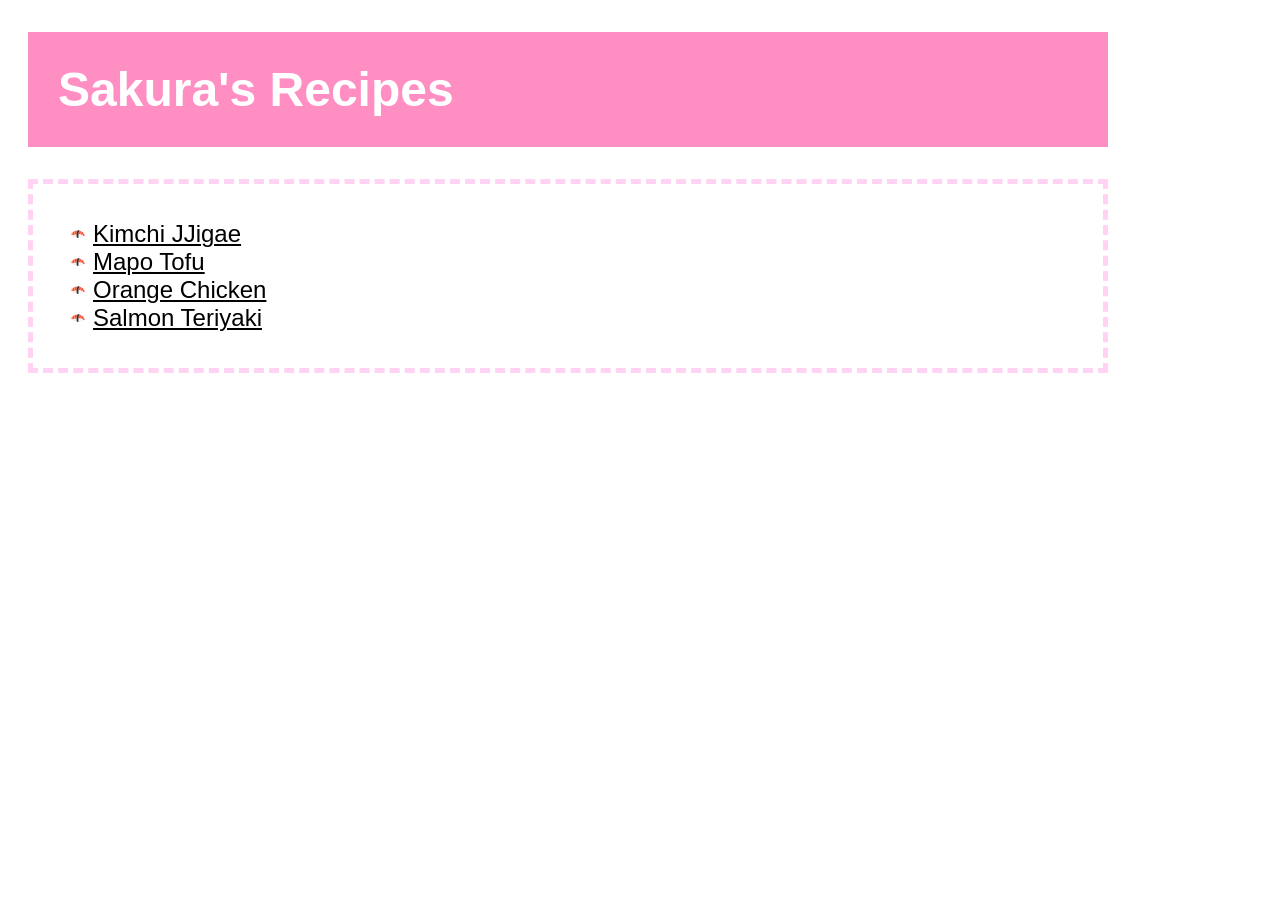
<file: index.html>
<!DOCTYPE html>
<html lang="en">
<head>
  <link rel="stylesheet" href="style.css">
  <meta charset="UTF-8">
  <meta name="viewport" content="width=<device-width>, initial-scale=1.0">
  <title>Sakura's Recipes</title>
</head>
<body>
  <div class="container">
    <h1 class="header">Sakura's Recipes</h1>
    <div class="content-container">
      <ul class="list-icon">
        <li><a href="./recipes/kimchi-jjigae.html">Kimchi JJigae</a></li>
        <li><a href="./recipes/mapo-tofu.html">Mapo Tofu</a></li>
        <li><a href="./recipes/orange-chicken.html">Orange Chicken</a></li>
        <li><a href="./recipes/salmon-teriyaki.html">Salmon Teriyaki</a></li>
    </ul>
    </div>
  </div>
</body>
</html>
</file>
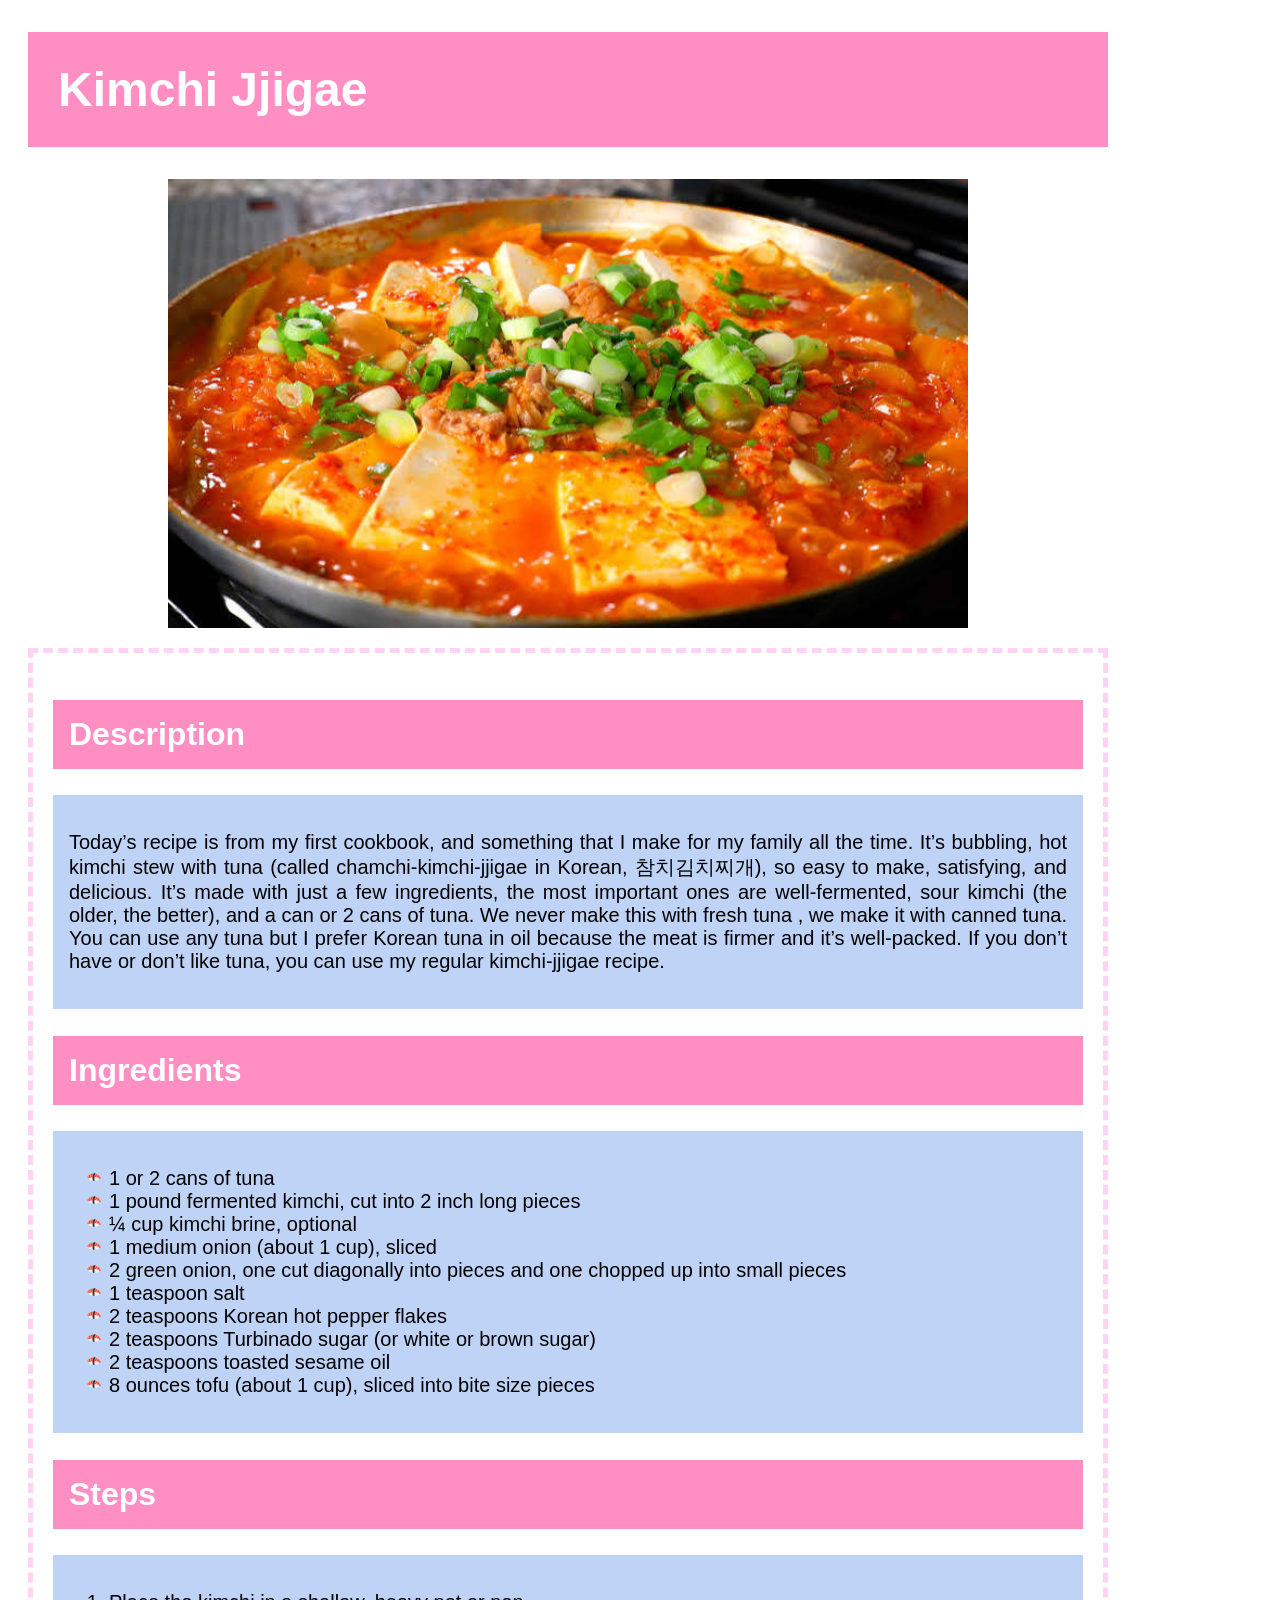
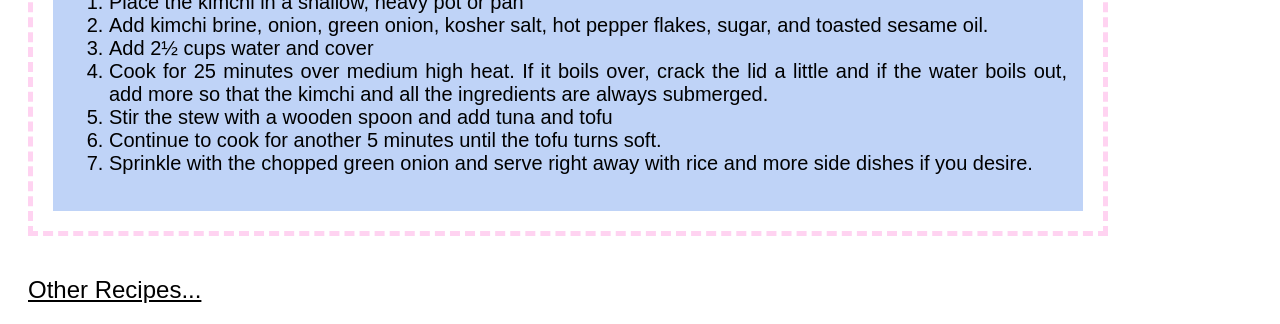
<file: recipes/kimchi-jjigae.html>
<!DOCTYPE html>
<html lang="en">
<head>
  <link rel="stylesheet" href="../style.css">
  <meta charset="UTF-8">
  <meta name="viewport" content="width=device-width, initial-scale=1.0">
  <title>Kimchi Jjigae</title>
</head>
<body>
  <div class="container">
    <h1 class="header">Kimchi Jjigae</h1>
    <img class="recipe-images" src="../img/kimchi-jjigae.jpeg" alt="kimchi-jjigae image">
    <div class="content-container">
      <h2 class="smaller-header">Description</h2>
      <div class="text-container">
        <p>Today’s recipe is from my first cookbook, and something that I make for my family all the time. It’s bubbling, hot kimchi stew with tuna 
        (called chamchi-kimchi-jjigae in Korean, 참치김치찌개), so easy to make, satisfying, and delicious. It’s made with just a few ingredients,
        the most important ones are well-fermented, sour kimchi (the older, the better), and a can or 2 cans of tuna. We never make this with fresh tuna
        , we make it with canned tuna. You can use any tuna but I prefer Korean tuna in oil because the meat is firmer and it’s well-packed. If you
        don’t have or don’t like tuna, you can use my regular kimchi-jjigae recipe.
        </p>
      </div>
      <h2 class="smaller-header">Ingredients</h2>
      <div class="text-container">
        <ul class="list-icon">
          <li>1 or 2 cans of tuna</li>
          <li>1 pound fermented kimchi, cut into 2 inch long pieces</li>
          <li>¼ cup kimchi brine, optional</li>
          <li>1 medium onion (about 1 cup), sliced</li>
          <li>2 green onion, one cut diagonally into pieces and one chopped up into small pieces</li>
          <li>1 teaspoon salt</li>
          <li>2 teaspoons Korean hot pepper flakes</li>
          <li>2 teaspoons Turbinado sugar (or white or brown sugar)</li>
          <li>2 teaspoons toasted sesame oil</li>
          <li>8 ounces tofu (about 1 cup), sliced into bite size pieces</li>
        </ul>
      </div>
      <h2 class="smaller-header">Steps</h2>
      <div class="text-container">
        <ol>
        <li>Place the kimchi in a shallow, heavy pot or pan</li>
        <li>Add kimchi brine, onion, green onion, kosher salt, hot pepper flakes, sugar, and toasted sesame oil.</li>
        <li>Add 2½ cups water and cover</li>
        <li>Cook for 25 minutes over medium high heat. If it boils over, crack the lid a little and if the water boils out,
        add more so that the kimchi and all the ingredients are always submerged.</li>
        <li>Stir the stew with a wooden spoon and add tuna and tofu</li>
        <li>Continue to cook for another 5 minutes until the tofu turns soft.</li>
        <li>Sprinkle with the chopped green onion and serve right away with rice and more side dishes if you desire.</li>
        </ol>
      </div>
    </div>
    <a class="footer" href="../index.html">Other Recipes...</a>
  </div>
</body>
</html>
</file>
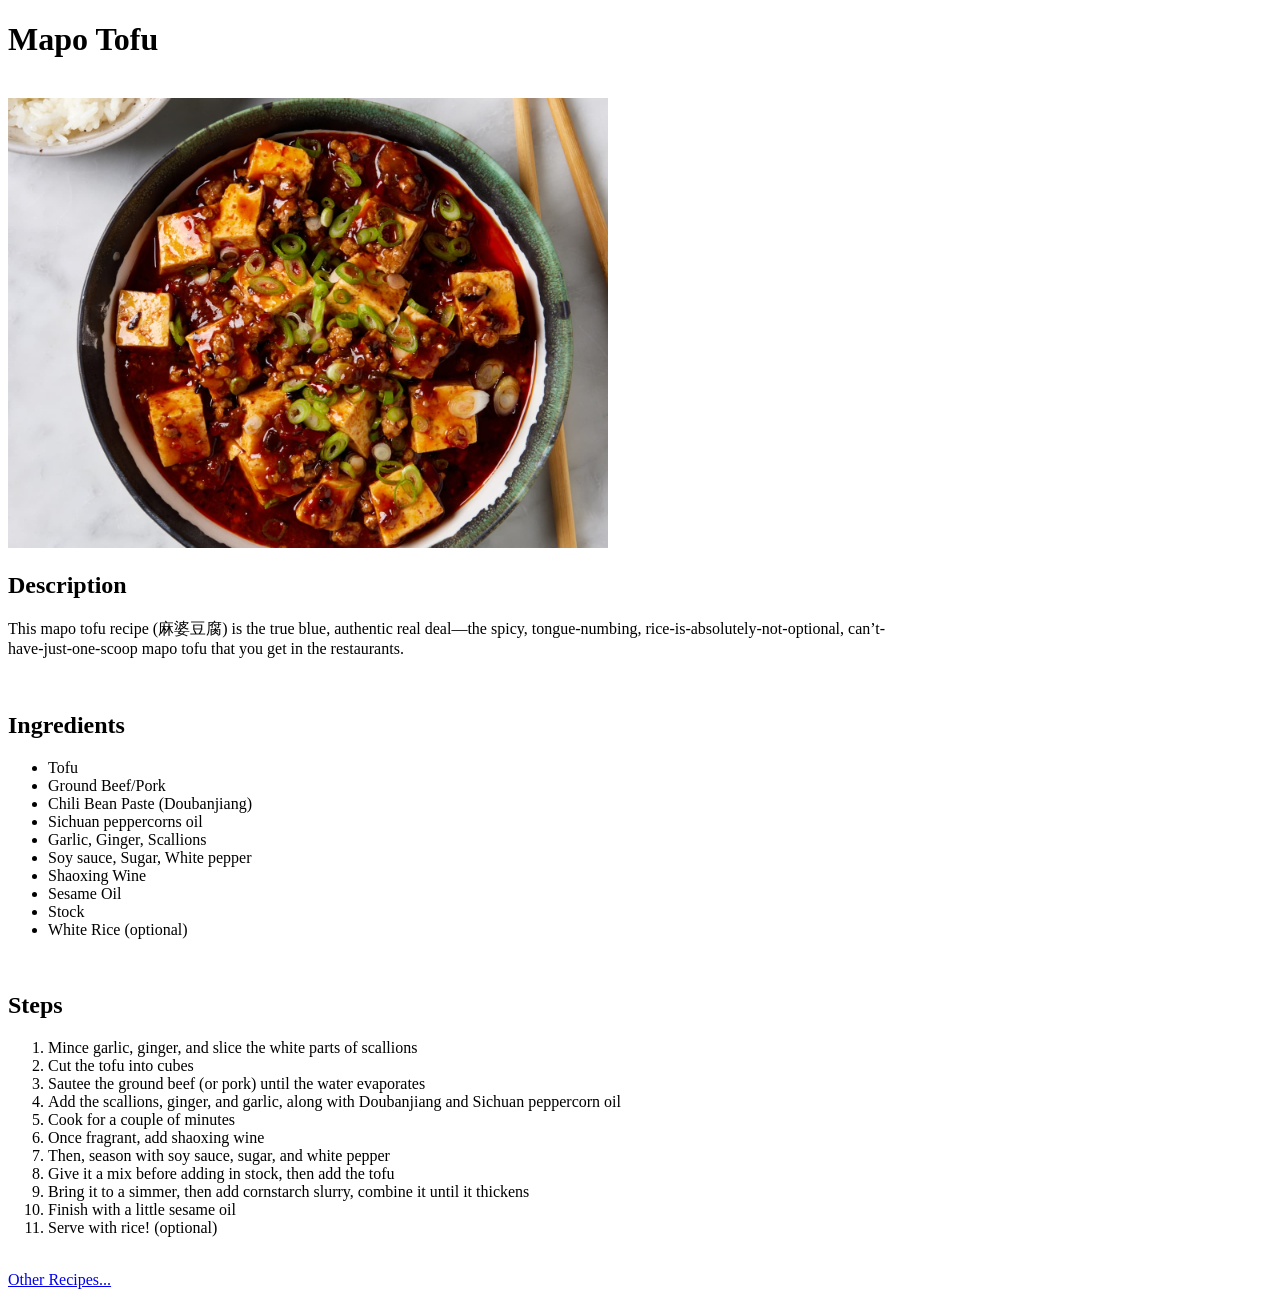
<file: recipes/mapo-tofu.html>
<!DOCTYPE html>
<html lang="en">
<head>
  <meta charset="UTF-8">
  <meta name="viewport" content="width=device-width, initial-scale=1.0">
  <title>Mapo Tofu</title>
</head>
<body>
  <h1>Mapo Tofu</h1>
  <br>
  <div style="max-width: 900px">
   <img src="../img/mapo-tofu.jpeg" alt="mapo-tofu image" style="max-width:600px; max-height:600px">
  <h2>Description</h2>
  <p>
    This mapo tofu recipe (麻婆豆腐) is the true blue, authentic real deal—the spicy,
     tongue-numbing, rice-is-absolutely-not-optional, can’t-have-just-one-scoop mapo tofu that you get in the restaurants.
  </p>
  <br>
  <h2>Ingredients</h2>
  <ul>
    <li>Tofu</li>
    <li>Ground Beef/Pork</li>
    <li>Chili Bean Paste (Doubanjiang)</li>
    <li>Sichuan peppercorns oil</li>
    <li>Garlic, Ginger, Scallions</li>
    <li>Soy sauce, Sugar, White pepper</li>
    <li>Shaoxing Wine</li>
    <li>Sesame Oil</li>
    <li>Stock</li>
    <li>White Rice (optional)</li>
  </ul>
  <br>
  <h2>Steps</h2>
  <ol>
    <li>Mince garlic, ginger, and slice the white parts of scallions</li>
    <li>Cut the tofu into cubes</li>
    <li>Sautee the ground beef (or pork) until the water evaporates</li>
    <li>Add the scallions, ginger, and garlic, along with Doubanjiang and Sichuan peppercorn oil</li>
    <li>Cook for a couple of minutes</li>
    <li>Once fragrant, add shaoxing wine</li>
    <li>Then, season with soy sauce, sugar, and white pepper</li>
    <li>Give it a mix before adding in stock, then add the tofu </li>
    <li>Bring it to a simmer, then add cornstarch slurry, combine it until it thickens</li>
    <li>Finish with a little sesame oil</li>
    <li>Serve with rice! (optional)</li>
  </ol>
  </div>
  <br>
  <a href="../index.html">Other Recipes...</a>
</body>
</html>
</file>
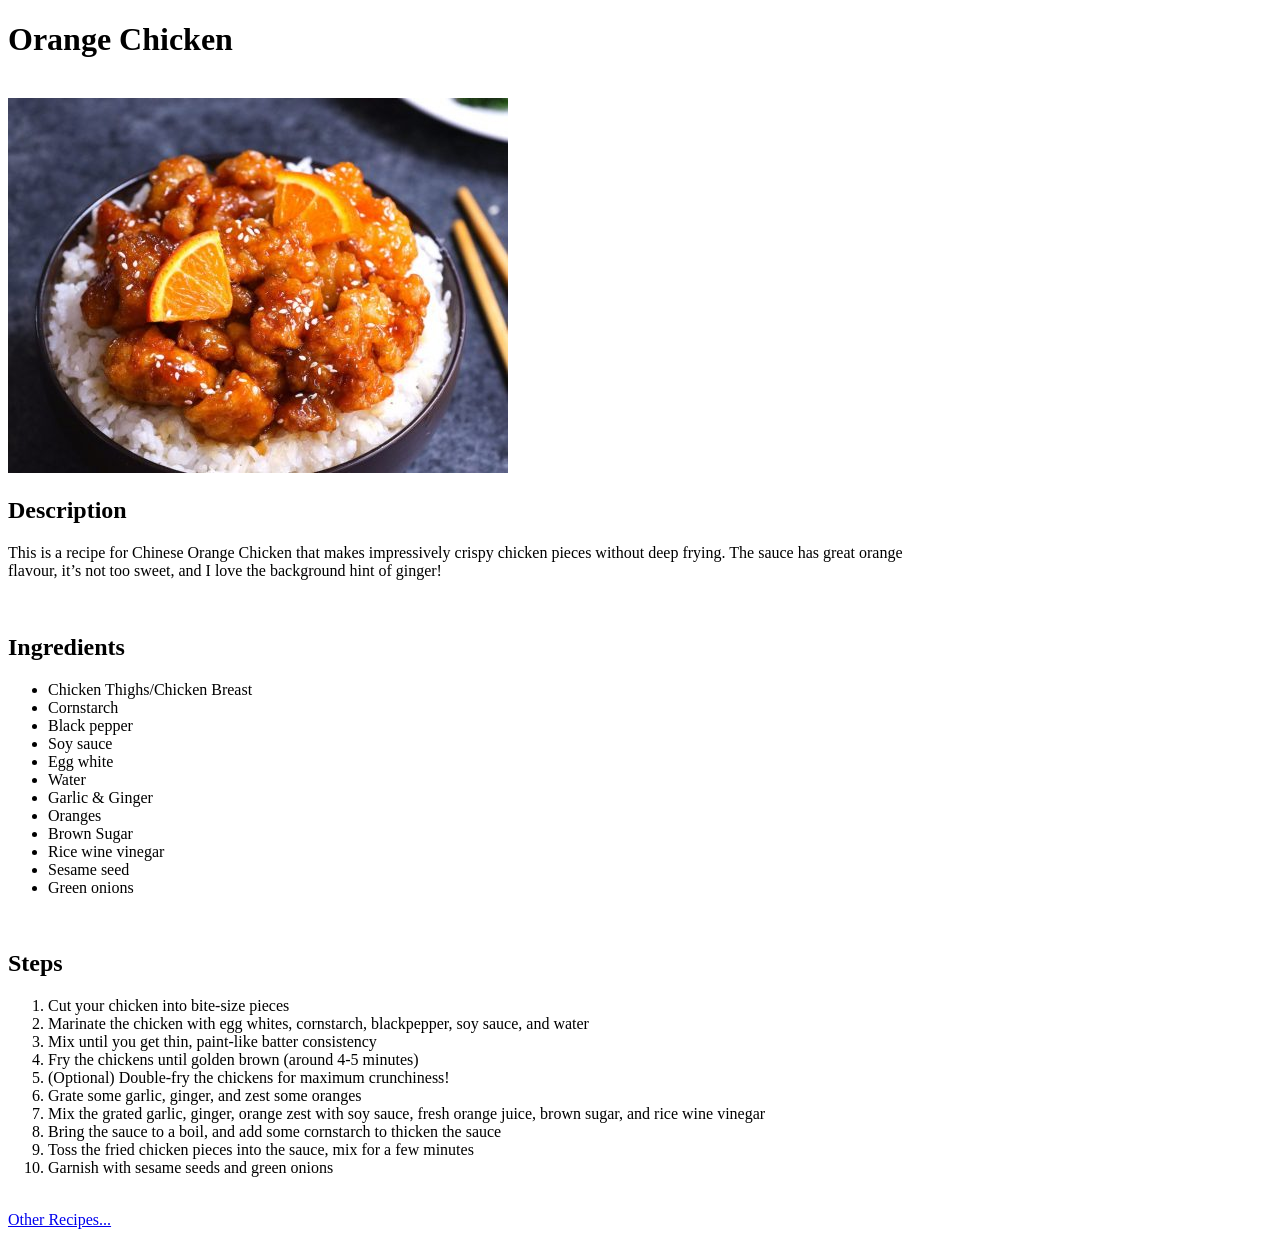
<file: recipes/orange-chicken.html>
<!DOCTYPE html>
<html lang="en">
<head>
  <meta charset="UTF-8">
  <meta name="viewport" content="width=device-width, initial-scale=1.0">
  <title>Orange Chicken</title>
</head>
<body>
  <h1>Orange Chicken</h1>
  <br>
  <div style="max-width: 900px">
    <img src="../img/orange-chicken.jpg" alt="orange-chicken image">
  <h2>Description</h2>
  <p>
    This is a recipe for Chinese Orange Chicken that makes impressively crispy
     chicken pieces without deep frying. The sauce has great orange flavour, it’s not too sweet, and I love the background hint of ginger!
  </p>
  <br>
  <h2>Ingredients</h2>
  <ul>
    <li>Chicken Thighs/Chicken Breast</li>
    <li>Cornstarch</li>
    <li>Black pepper</li>
    <li>Soy sauce</li>
    <li>Egg white</li>
    <li>Water</li>
    <li>Garlic & Ginger</li>
    <li>Oranges</li>
    <li>Brown Sugar</li>
    <li>Rice wine vinegar</li>
    <li>Sesame seed</li>
    <li>Green onions</li>
  </ul>
  <br>
  <h2>Steps</h2>
  <ol>
    <li>Cut your chicken into bite-size pieces</li>
    <li>Marinate the chicken with egg whites, cornstarch, blackpepper, soy sauce, and water</li>
    <li>Mix until you get thin, paint-like batter consistency</li>
    <li>Fry the chickens until golden brown (around 4-5 minutes)</li>
    <li>(Optional) Double-fry the chickens for maximum crunchiness!</li>
    <li>Grate some garlic, ginger, and zest some oranges</li>
    <li>Mix the grated garlic, ginger, orange zest with soy sauce, fresh orange juice, brown sugar, and rice wine vinegar</li>
    <li>Bring the sauce to a boil, and add some cornstarch to thicken the sauce</li>
    <li>Toss the fried chicken pieces into the sauce, mix for a few minutes</li>
    <li>Garnish with sesame seeds and green onions</li>
  </ol>
  </div>
  <br>
  <a href="../index.html">Other Recipes...</a>
</body>
</html>
</file>
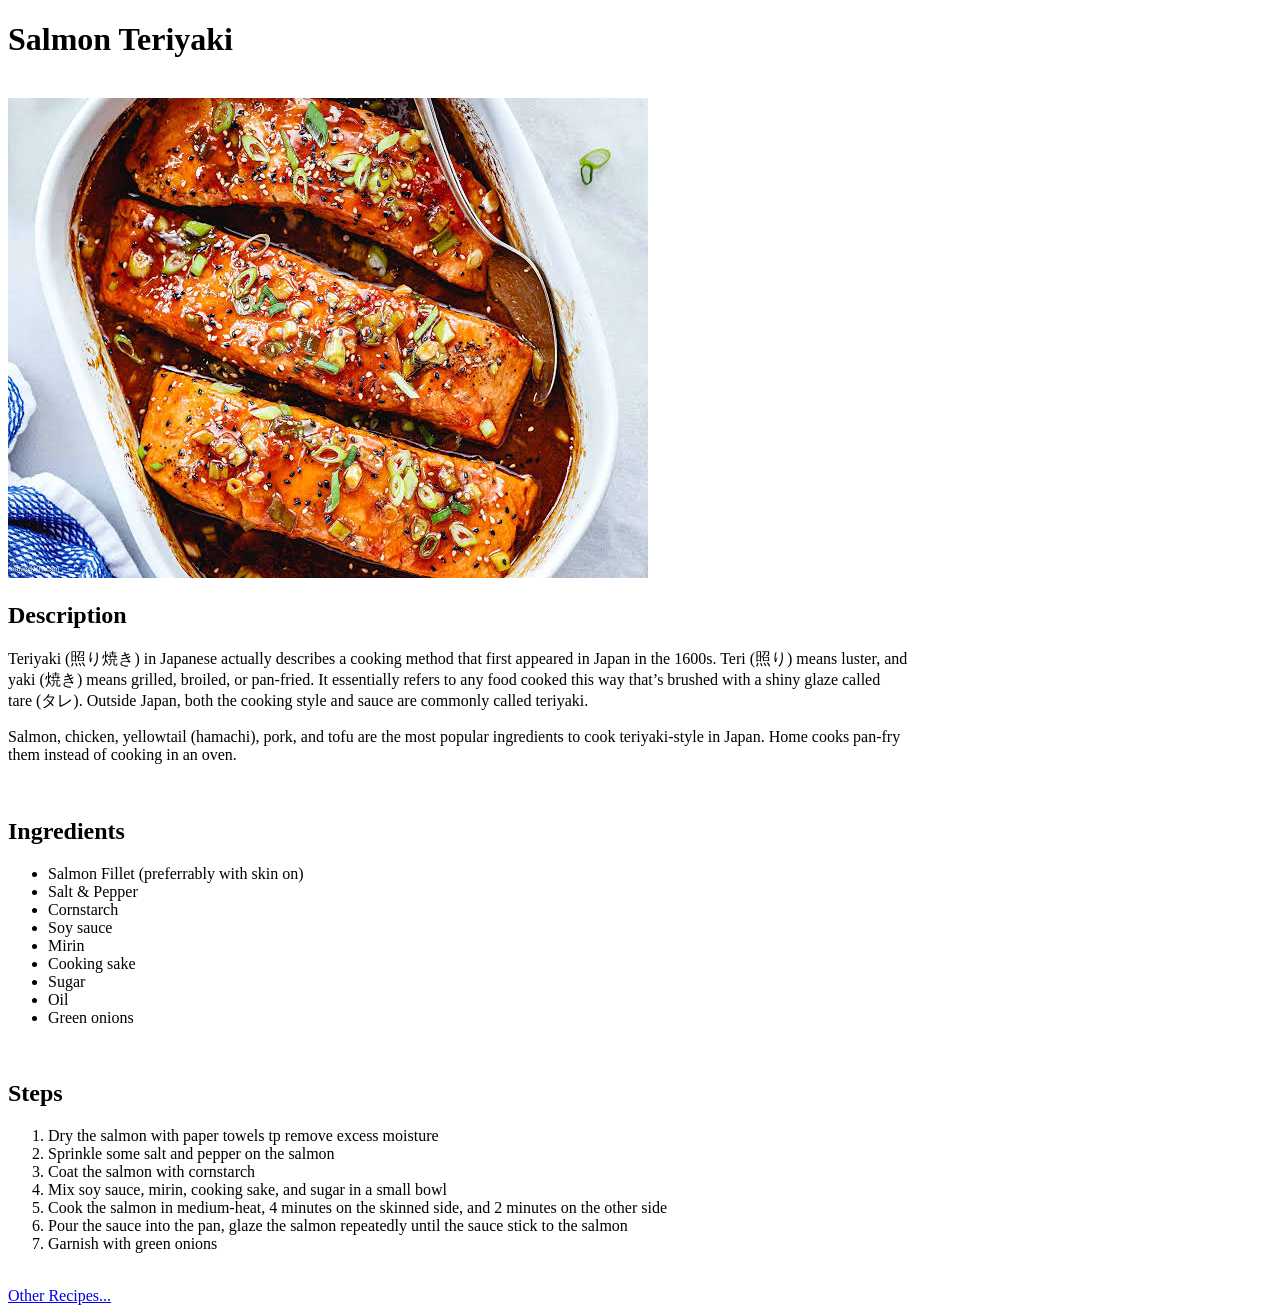
<file: recipes/salmon-teriyaki.html>
<!DOCTYPE html>
<html lang="en">
<head>
  <meta charset="UTF-8">
  <meta name="viewport" content="width=device-width, initial-scale=1.0">
  <title>Salmon Teriyaki</title>
</head>
<body>
  <h1>Salmon Teriyaki</h1>
  <br>
  <div style="max-width: 900px">
    <img src="../img/salmon-teriyaki.jpeg" alt="salmon-teriyaki image">
  <h2>Description</h2>
  <p>
    Teriyaki (照り焼き) in Japanese actually describes a cooking method that first appeared in Japan in the 1600s. Teri (照り) means luster,
    and yaki (焼き) means grilled, broiled, or pan-fried. It essentially refers to any food cooked this way that’s brushed with a shiny glaze
    called tare (タレ). Outside Japan, both the cooking style and sauce are commonly called teriyaki.
  </p>
  <p>
    Salmon, chicken, yellowtail (hamachi), pork, and tofu are the most popular ingredients to cook teriyaki-style in Japan. Home cooks pan-fry them instead of cooking in an oven.
  </p>
  <br>
  <h2>Ingredients</h2>
  <ul>
    <li>Salmon Fillet (preferrably with skin on)</li>
    <li>Salt & Pepper</li>
    <li>Cornstarch</li>
    <li>Soy sauce</li>
    <li>Mirin</li>
    <li>Cooking sake</li>
    <li>Sugar</li>
    <li>Oil</li>
    <li>Green onions</li>
  </ul>
  <br>
  <h2>Steps</h2>
  <ol>
    <li>Dry the salmon with paper towels tp remove excess moisture</li>
    <li>Sprinkle some salt and pepper on the salmon</li>
    <li>Coat the salmon with cornstarch</li>
    <li>Mix soy sauce, mirin, cooking sake, and sugar in a small bowl</li>
    <li>Cook the salmon in medium-heat, 4 minutes on the skinned side, and 2 minutes on the other side</li>
    <li>Pour the sauce into the pan, glaze the salmon repeatedly until the sauce stick to the salmon</li>
    <li>Garnish with green onions</li>
  </ol>
  </div>
  <br>
  <a href="../index.html">Other Recipes...</a>
</body>
</html>
</file>
<file: style.css>
.container{
  width : 1080px;
  margin : 20px;
  font-family: 'Segoe UI', Tahoma, Geneva, Verdana, sans-serif;
  box-sizing: border-box;
}
.header,.smaller-header{
  background-color: #ff8ec3;
  color: white;
}
.header{
  padding: 30px;
  font-size: 48px;
}
.smaller-header{
  padding: 16px;
  font-size: 32px;
}
.content-container{
  border: 5px dashed  #ffd3f1;
  padding: 20px;
  margin: 20px 0px 20px 0px;
  box-sizing: border-box;
}
.list-icon{
  list-style-image: url('img/sushi-icon.png');
}
.recipe-images{
  width : 800px;
  display: block;
  margin: auto;
}
.text-container{
  background-color: #bfd3f7;
  padding: 16px;
  text-align: justify;
  font-size: 20px;
}
.footer{
  display: block;
  margin-top:40px;
}
a{
  font-size: 24px;
  color:black;
}
a:visited{
  color: #85bcbe;
}
a:hover{
  background-color: #d2b7ff;
}
</file>
